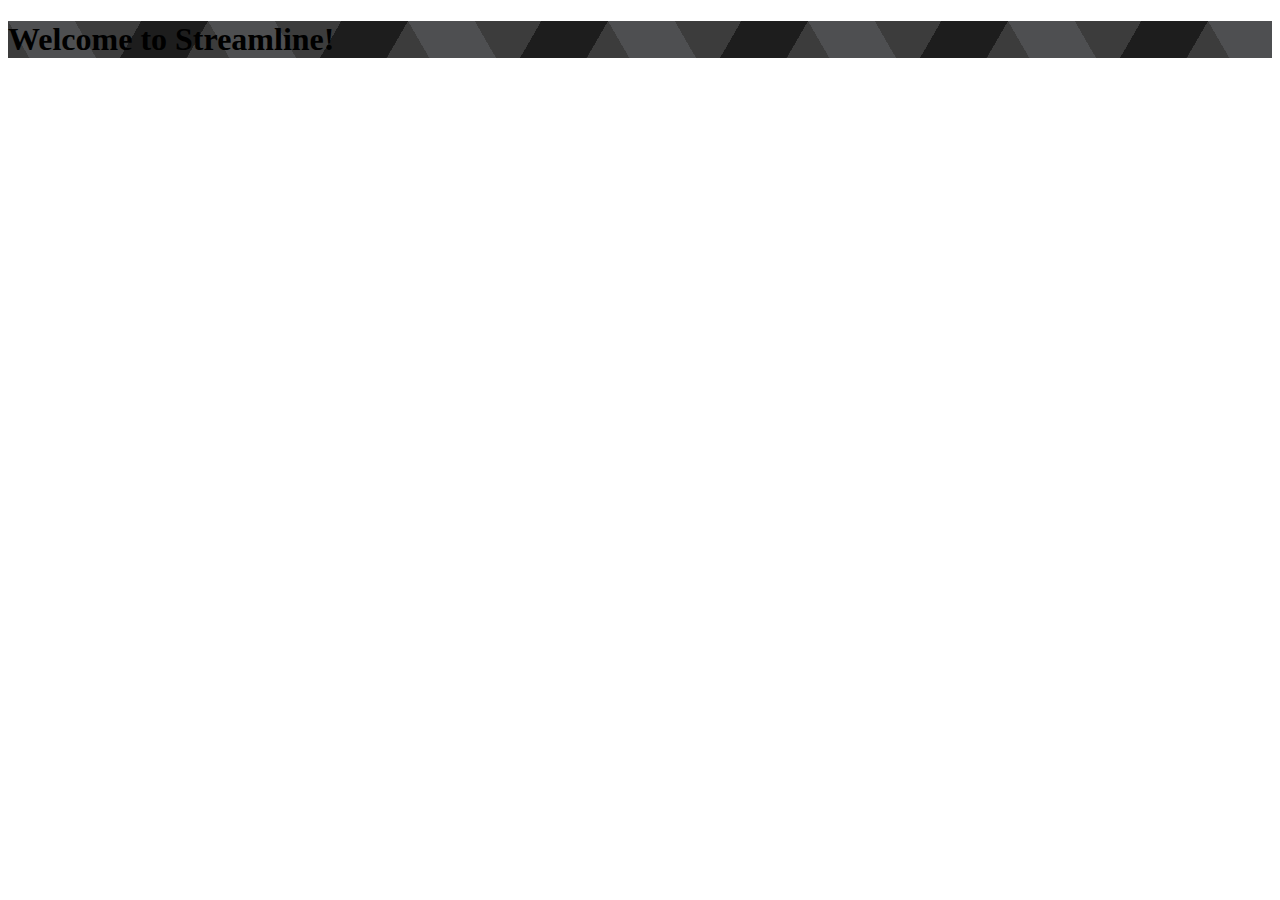
<file: frontend/src/index.html>
<!DOCTYPE html>
<html lang="en">
    <head>
        <meta charset="UTF-8">
        <meta name="author" content="Ayo Kukoyi">
        <meta name="description" content="Webpage for user controlled music discovery!">
        <title>Streamline(for now)</title>
        <link rel="styleSheet" href="styles.css">
        <link rel="icon" href="favicon-16x16.png" type="image/x-icon">
    </head>

    <body>
        <div class="container">
            <h1>Welcome to Streamline!</h1>
        </div>
    </body>
</html>
</file>
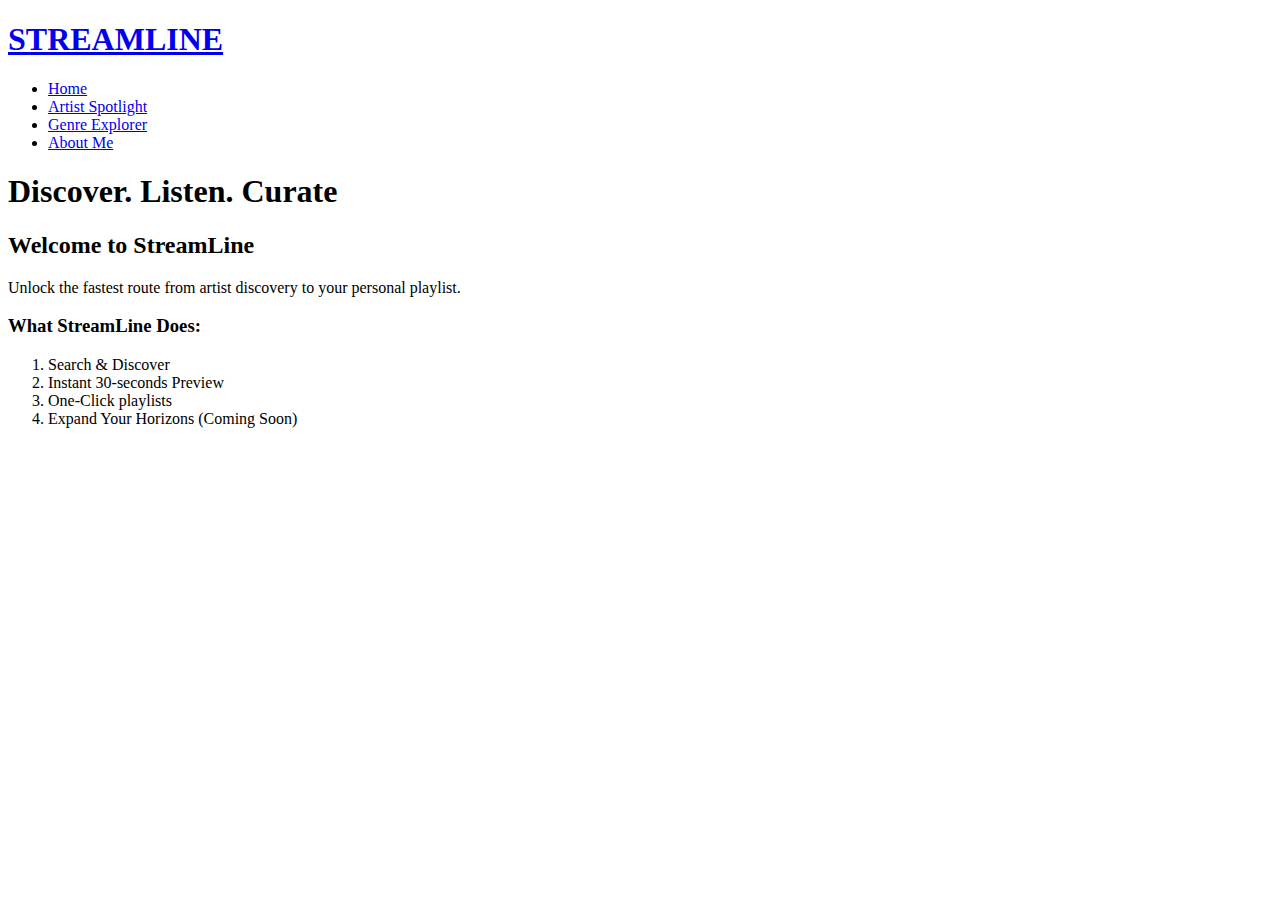
<file: frontend/src/home.html>
<!DOCTYPE html>
<html lang="en">
<head>
    <meta charset="UTF-8">
    <meta name="viewport" content="width=device-width, initial-scale=1.0">
    <title>StreamLine</title>
    <link rel="stylesheet" href="styles.css">
</head>
<body>
    <header>
        <h1><a href="home.html">STREAMLINE</a></h1>
        <nav class="navbar">
            <ul>
                <li><a href="home.html">Home</a></li>
                <li><a href="artist-spotlight.html">Artist Spotlight</a></li>
                <li><a href="genre-explorer.html">Genre Explorer</a></li>
                <li><a href="about.html">About Me</a></li>
            </ul>
        </nav>
    </header>
    <div class="body">
        <div class="body_conatiner">
            <div class="body_content">
                <h1>Discover. Listen. Curate</h1>
                <h2>Welcome to StreamLine</h2>
                <p>Unlock the fastest route from artist discovery to your personal playlist.</p>
                <h3>What StreamLine Does:</h3>
                <ol>
                    <li>Search & Discover</li>
                    <li>Instant 30-seconds Preview</li>
                    <li>One-Click playlists</li>
                    <li>Expand Your Horizons (Coming Soon)</li>
                </ol>
            </div>
        </div>
    </div>
</body>
</html>
</file>
<file: frontend/src/styles.css>
.container {
    width: 100%;
    height: 100%;
    --s: 200px; /* control the size */
    --c1: #1d1d1d;
    --c2: #4e4f51;
    --c3: #3c3c3c;
  
    background: repeating-conic-gradient(
          from 30deg,
          #0000 0 120deg,
          var(--c3) 0 180deg
        )
        calc(0.5 * var(--s)) calc(0.5 * var(--s) * 0.577),
      repeating-conic-gradient(
        from 30deg,
        var(--c1) 0 60deg,
        var(--c2) 0 120deg,
        var(--c3) 0 180deg
      );
    background-size: var(--s) calc(var(--s) * 0.577);
  }
</file>
